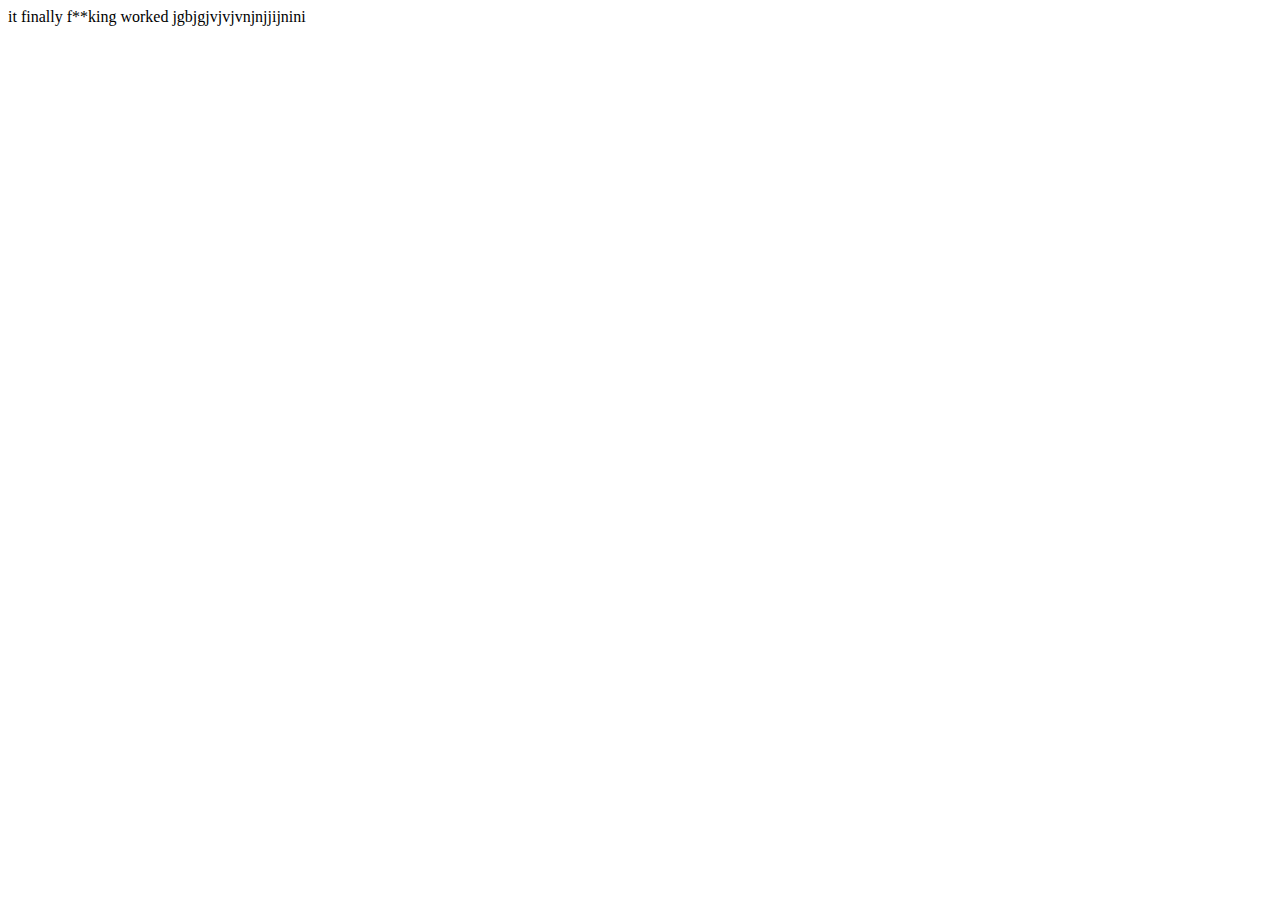
<file: Sprint2/Demo1/test.html>
<!DOCTYPE html>
<html lang="en">
<head>
  <meta charset="UTF-8">
  <meta name="viewport" content="width=device-width, initial-scale=1.0">
  <meta http-equiv="X-UA-Compatible" content="ie=edge">
  <title>Testfile</title>
  it finally f**king worked
  jgbjgjvjvjvnjnjjijnini
</head>
<body>

</body>
</html>
</file>
